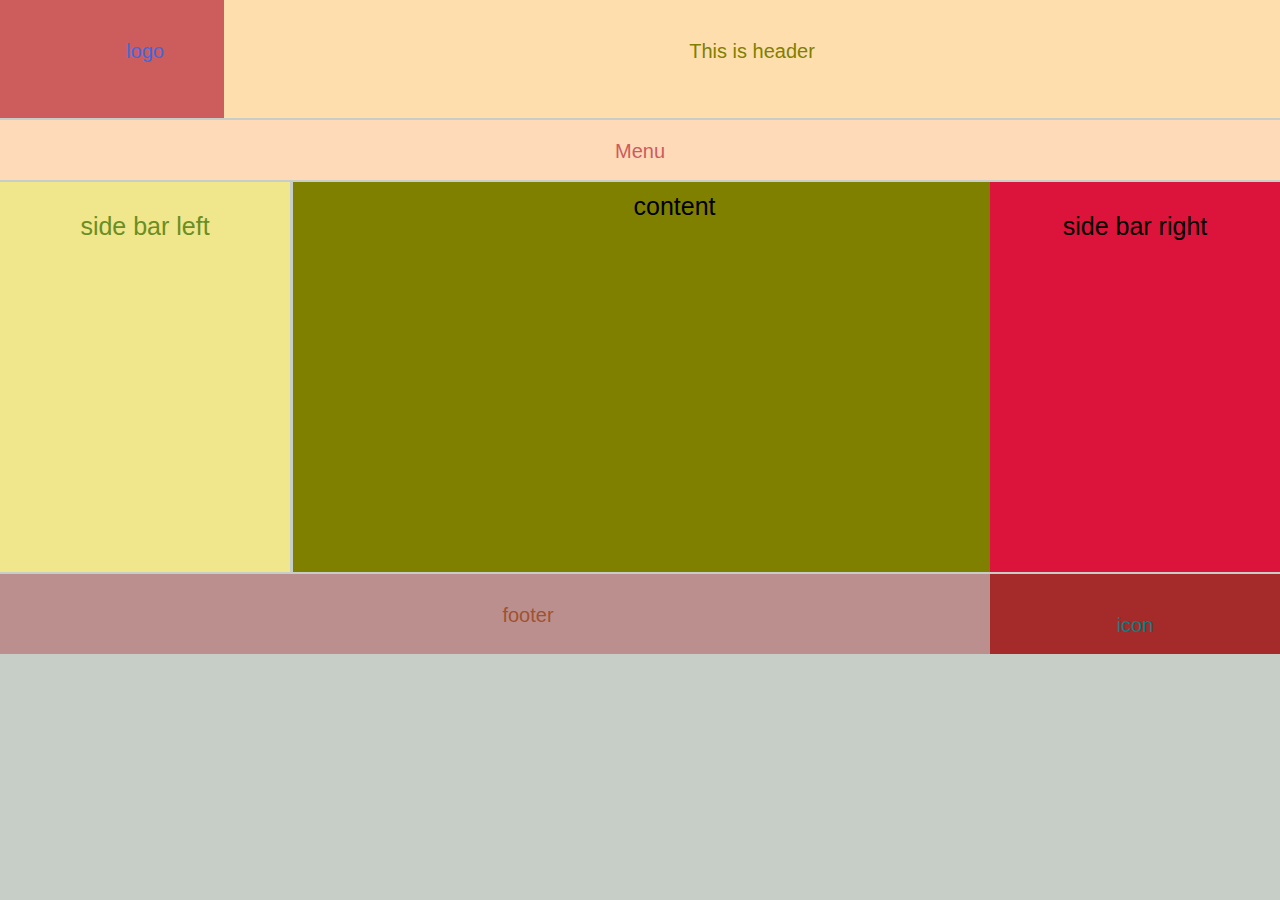
<file: Assignment_1/index.html>
<!DOCTYPE html>
<html>
<head>

<title>My Layout</title> 
<link rel="stylesheet" type="text/css" href="style.css">  

</head>
    
<body>
	
<div id="main_container"
</div>

<div id="head1">
	<p>logo</p>
</div>
<div id="head2">
	<p>This is header</p>
</div>
<div id="menu">
	<p>Menu</p>
</div>
<div id="sBarLeft">
	<p>side bar left</p>
</div>
<div id="content">

	<p>content</p>
	
	
</div>
<div id="sBarRight">
	<p>side bar right</p>
</div>
<div id="footer">
	<p>footer</p>
</div>
<div id="icon">
	<p>icon</p>
</div>
      
</body>
    
</html>
</file>
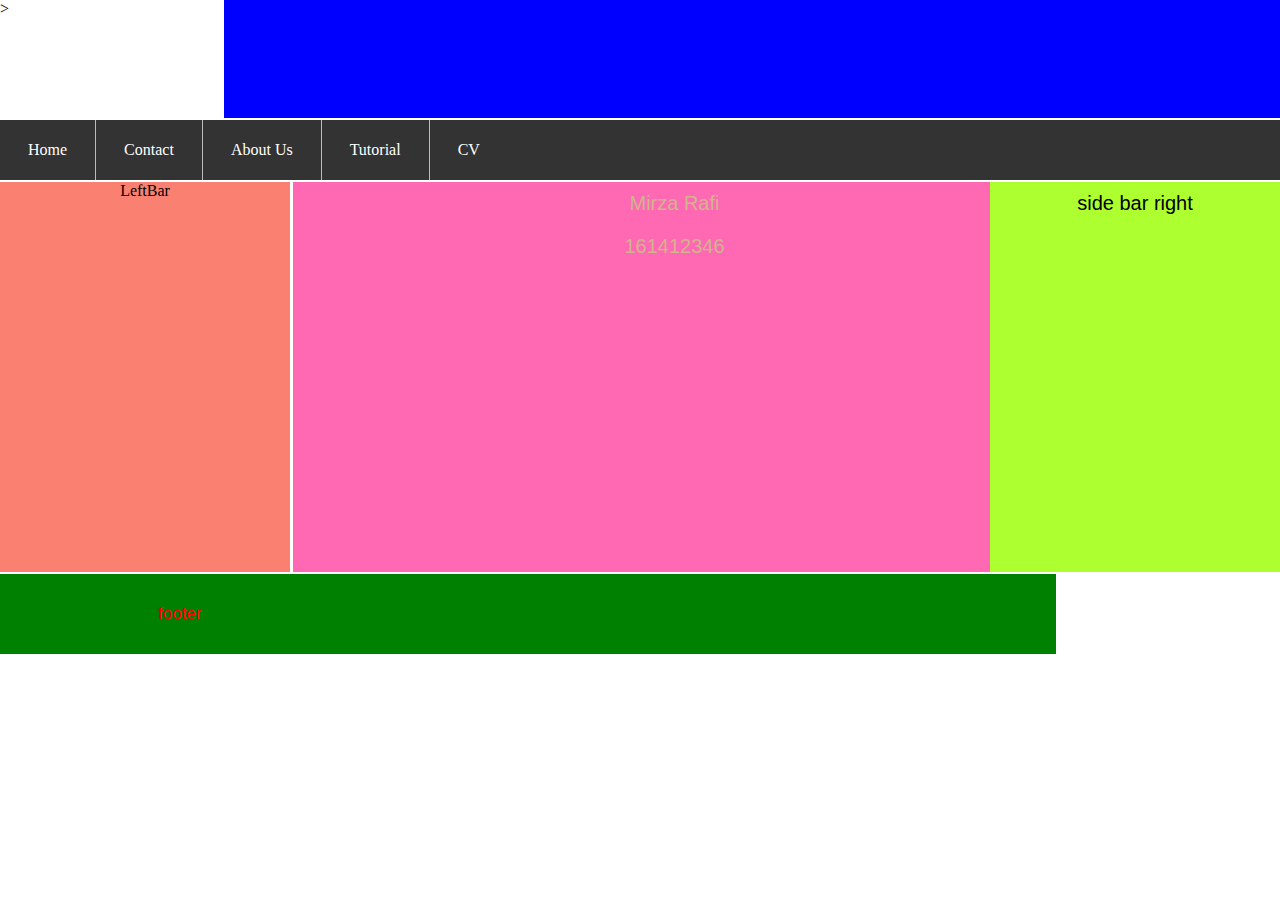
<file: HW3/index.html>
<!DOCTYPE html>
<html>
<head>

<title>index</title> 
<link rel="stylesheet" type="text/css" href="style.css">  

</head>
    
<body>
	
<div id="main_container"
</div>


<div id="head2">
	<marquee>Header</marquee>
</div>
<div id="menu">
	 <ul>

	<li><a href="home.html">Home</a></li>
	<li><a href="contact.html">Contact</a></li>
	<li><a href="about.html">About Us</a></li>
	<li><a href="tutorial.html">Tutorial</a></li>
	<li><a href="cv.html">CV</a></li>

 </ul>	
</div>
<div id="sBarLeft">
  
  <p>LeftBar</p>
		
</div>
<div id="content">
   
	<p>Mirza Rafi</p>
	<p>161412346</p>
	
</div>
<div id="sBarRight">
	<p>side bar right</p>
</div>
<div id="footer">
	
	<p>footer</p> </a></p>
	
</div>
>
	
</div>
      
</body>
    
</html>
</file>
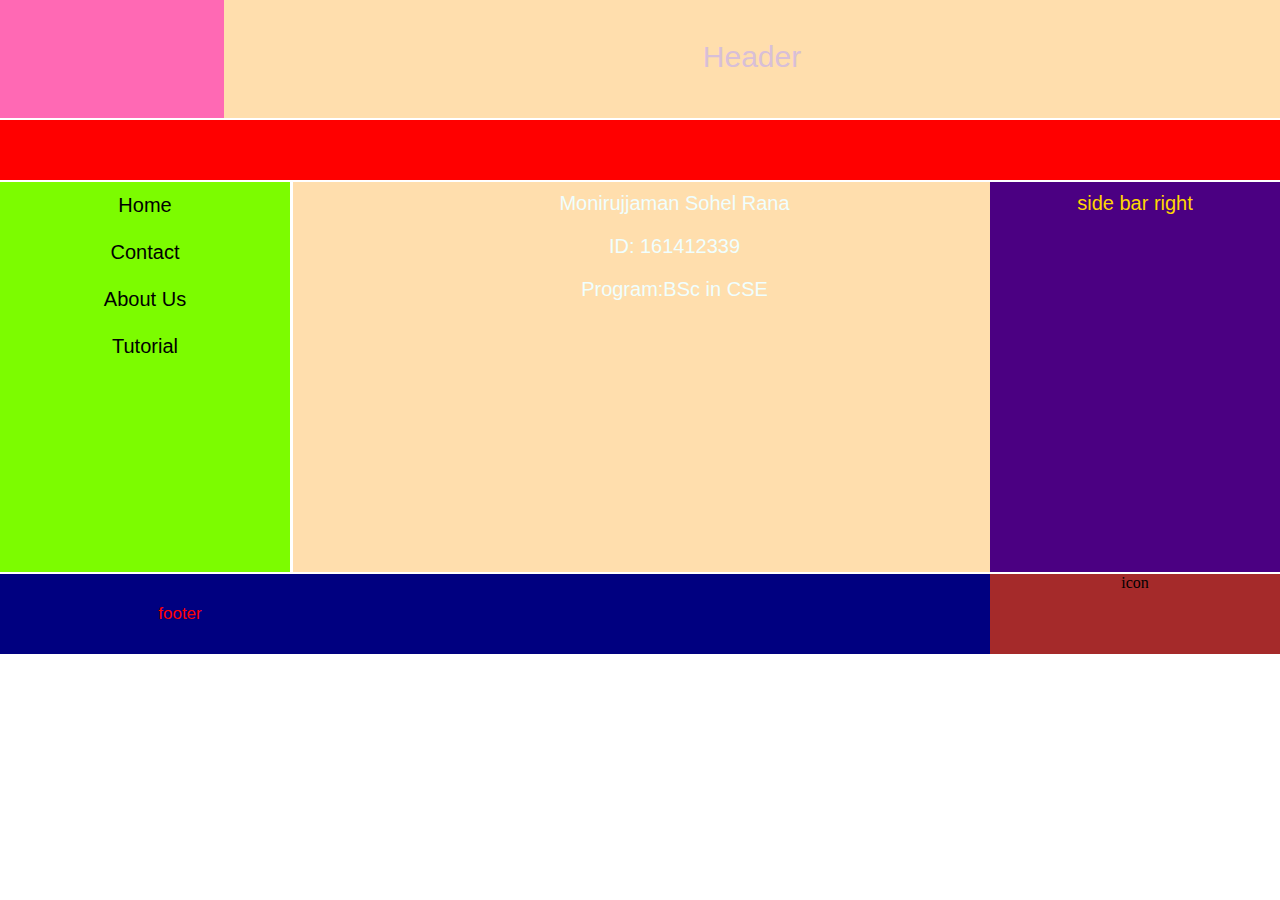
<file: WDP_HW2/index.html>
<!DOCTYPE html>
<html>
<head>

<title>index</title> 
<link rel="stylesheet" type="text/css" href="style.css">  

</head>
    
<body>
	
<div id="main_container"
</div>

<div id="head1">
	
</div>
<div id="head2">
	<p>Header</p>
</div>
<div id="menu">
	<marquee>Computer Science and Engineering</marquee>
</div>
<div id="sBarLeft">
  
  <ul>

	<li><a href="home.html">Home</a></li>
	<li><a href="contact.html">Contact</a></li>
	<li><a href="about.html">About Us</a></li>
	<li><a href="tutorial.html">Tutorial</a></li>

 </ul>	
		
</div>
<div id="content">
    
	<p>Monirujjaman Sohel Rana</p>
	<p>ID: 161412339</p>
	<p>Program:BSc in  CSE</p>
	
</div>
<div id="sBarRight">
	<p>side bar right</p>
</div>
<div id="footer">
	
	<p>footer </a></p>
	
</div>
<div id="icon">
	<p>icon</p>
	
</div>
      
</body>
    
</html>
</file>
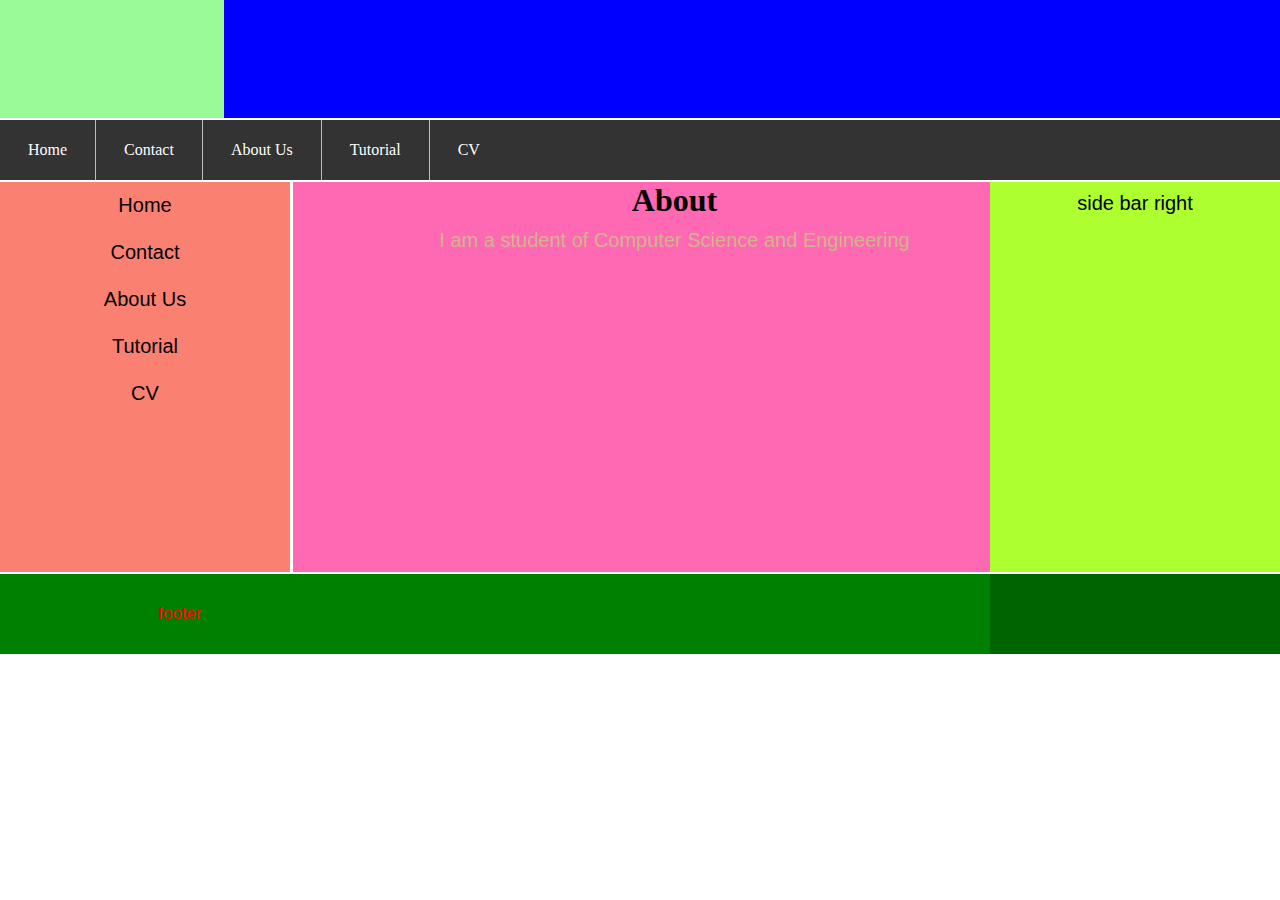
<file: HW3/about.html>
<!DOCTYPE html>
<html>
<head>

<title>about page</title> 
<link rel="stylesheet" type="text/css" href="style.css">  

</head>
    
<body>
	
<div id="main_container"
</div>

<div id="head1">
	
</div>
<div id="head2">
	<marquee>Header</marquee>
</div>
<div id="menu">
	 <ul>

	<li><a href="home.html">Home</a></li>
	<li><a href="contact.html">Contact</a></li>
	<li><a href="about.html">About Us</a></li>
	<li><a href="tutorial.html">Tutorial</a></li>
	<li><a href="cv.html">CV</a></li>

 </ul>	
</div>
<div id="sBarLeft">
  
  <ul>

	<li><a href="home.html">Home</a></li>
	<li><a href="contact.html">Contact</a></li>
	<li><a href="about.html">About Us</a></li>
	<li><a href="tutorial.html">Tutorial</a></li>
	<li><a href="cv.html">CV</a></li>

 </ul>	
		
</div>
<div id="content">
    <h1>About</h1>
	<p>I am a student of Computer Science and Engineering </p>
	
	
</div>
<div id="sBarRight">
	<p>side bar right</p>
</div>
<div id="footer">
	
	<p>footer</p>
	
</div>
<div id="icon">
	
	
</div>
      
</body>
    
</html>
</file>
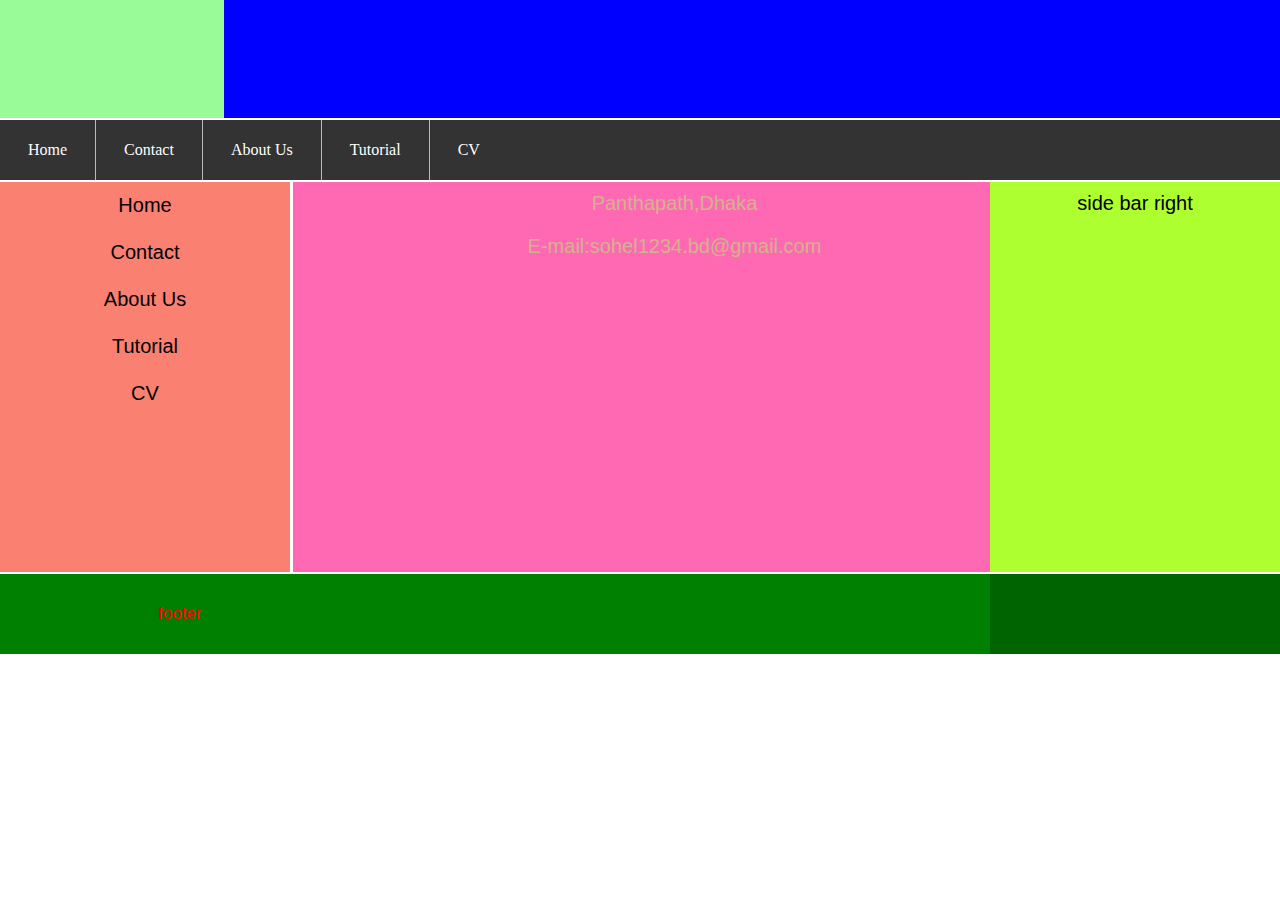
<file: HW3/contact.html>
<!DOCTYPE html>
<html>
<head>

<title>contact page</title> 
<link rel="stylesheet" type="text/css" href="style.css">  

</head>
    
<body>
	
<div id="main_container"
</div>

<div id="head1">
	
</div>
<div id="head2">
	<marquee> Header</marquee>
</div>
<div id="menu">
	 <ul>

	<li><a href="home.html">Home</a></li>
	<li><a href="contact.html">Contact</a></li>
	<li><a href="about.html">About Us</a></li>
	<li><a href="tutorial.html">Tutorial</a></li>
	<li><a href="cv.html">CV</a></li>

 </ul>	
</div>
<div id="sBarLeft">
  
  <ul>

	<li><a href="home.html">Home</a></li>
	<li><a href="contact.html">Contact</a></li>
	<li><a href="about.html">About Us</a></li>
	<li><a href="tutorial.html">Tutorial</a></li>
	<li><a href="cv.html">CV</a></li>

 </ul>	
		
</div>
<div id="content">
    
	
	<p>Panthapath,Dhaka</p>
	
	<p>E-mail:sohel1234.bd@gmail.com</p>
	
</div>
<div id="sBarRight">
	<p>side bar right</p>
</div>
<div id="footer">
	
	<p>footer</p>
	
</div>
<div id="icon">
	
</div>
      
</body>
    
</html>
</file>
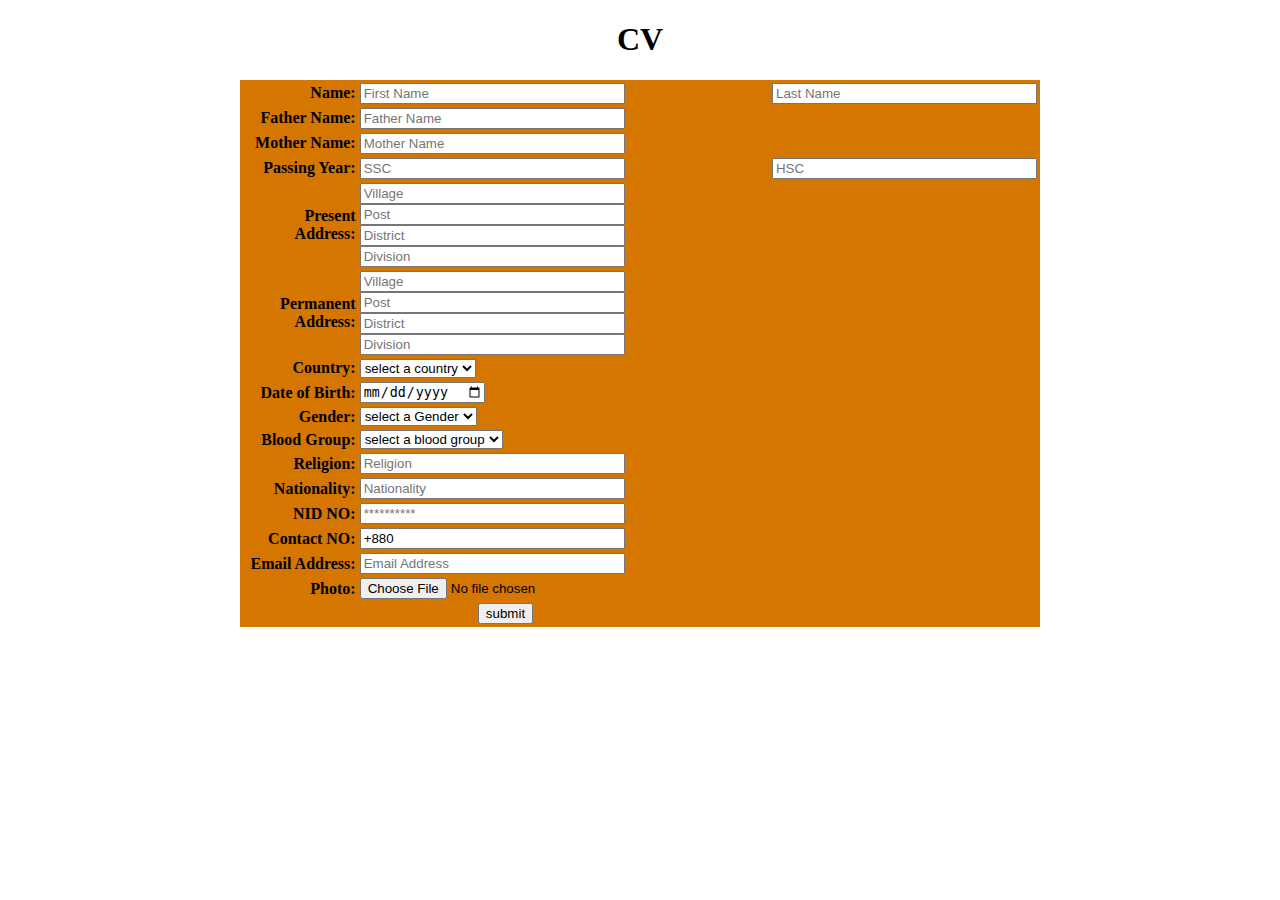
<file: HW3/cv.html>
<!DOCTYPE html>
<!DOCTYPE html>
<html>
<head>
	<title>cv</title>
	
</head>
<body>
	<form action="">
		<h1 align="center">CV</h1>
		<table bgcolor="#D46768;" height="500" width="800" align="center">
			<tr>
				<td align="right"><strong>Name:</strong></td>
				<td><input type="text" placeholder="First Name" size="30">
				<td><input type="text" placeholder="Last Name" size="30"><br>
				</td>
			</td>
			</tr>
			<tr>
				<td align="right"><strong>Father Name:</strong></td>
				<td><input type="text" placeholder="Father Name" size="30"></td>
			</tr>
			<tr>
				<td align="right"><strong>Mother Name:</strong></td>
				<td><input type="text" placeholder="Mother Name" size="30"></td>
			</tr>
			<tr>
				<td align="right"><strong>Passing Year:</strong></td>
				<td><input type="text" placeholder="SSC" size="30"><br>
				<td><input type="text" placeholder="HSC" size="30">
				</td>
			</tr>
			<tr>
				<td align="right"><strong>Present Address:</strong></td>
				<td>
					<input type="text" placeholder="Village" size="30">
					<input type="text" placeholder="Post" size="30"><br>
					<input type="text" placeholder="District" size="30">
					<input type="text" placeholder="Division" size="30">
				</td>
			</tr>
			<tr>
				<td align="right"><strong>Permanent Address:</strong></td>
				<td>
					<input type="text" placeholder="Village" size="30">
					<input type="text" placeholder="Post" size="30"><br>
					<input type="text" placeholder="District" size="30">
					<input type="text" placeholder="Division" size="30">
				</td>
			</tr>
			<tr>
                    <td align="right"><strong>Country:</strong></td>
                    <td>
                        <select>
                            <option>select a country</option>
                            <option>Bangladesh</option>
                            <option>India</option>
                            <option>Pakistan</option>
                            <option>Srilanka</option>
                            <option>Brazil</option>
                            <option>Afganistan</option>
                            <option>Australia</option>
                            <option>Nepal</option>
                         </select>
                    </td> 
                </tr>
				<tr>
					<td align="right"><strong>Date of Birth:</strong></td>
					<td><input type="date"></td>
				</tr>
				<tr>
                    <td align="right"><strong>Gender:</strong></td>
                    <td>
                        <select>
                            <option>select a Gender</option>
                            <option>Male</option>
                            <option>Female</option>
                        </select>
                    </td> 
                </tr>
				<tr>
                    <td align="right"><strong>Blood Group:</strong></td>
                    <td>
                        <select>
                            <option>select a blood group</option>
                            <option>A+</option>
                            <option>A-</option>
                            <option>B+</option>
                            <option>B-</option>
                            <option>O-</option>
                            <option>O+</option>
                            <option>AB+</option>
                            <option>AB-</option>
                         </select>
                    </td> 
                </tr>
                <tr>	
					<td align="right"><strong>Religion:</strong></td>
					<td><input type="text" placeholder="Religion" size="30"></td>
				</tr>
				<tr>
					<td align="right"><strong>Nationality:</strong></td>
					<td><input type="text" placeholder="Nationality" size="30"></td>
				</tr>
				<tr>
					<td align="right"><strong>NID NO:</strong></td>
					<td><input type="text" placeholder="**********" size="30"></td>
				</tr>
				<tr>
					<td align="right"><strong>Contact NO:</strong></td>
					<td><input type="text" placeholder="" size="30" value="+880"></td>
				</tr>
				<tr>
					<td align="right"><strong>Email Address:</strong></td>
					<td><input type="email" placeholder="Email Address" size="30"></td>
				</tr>
				<tr>
				    <td align="right"><strong>Photo:</strong></td>
				    <td><input type="file"></td>	
				</tr>
				<tr align="center">
				    <td colspan="2">
				    <input type="submit" value="submit"/>
				    </td>
				</tr>
			
			
		</table>
		
	</form>

</body>
</html>
</file>
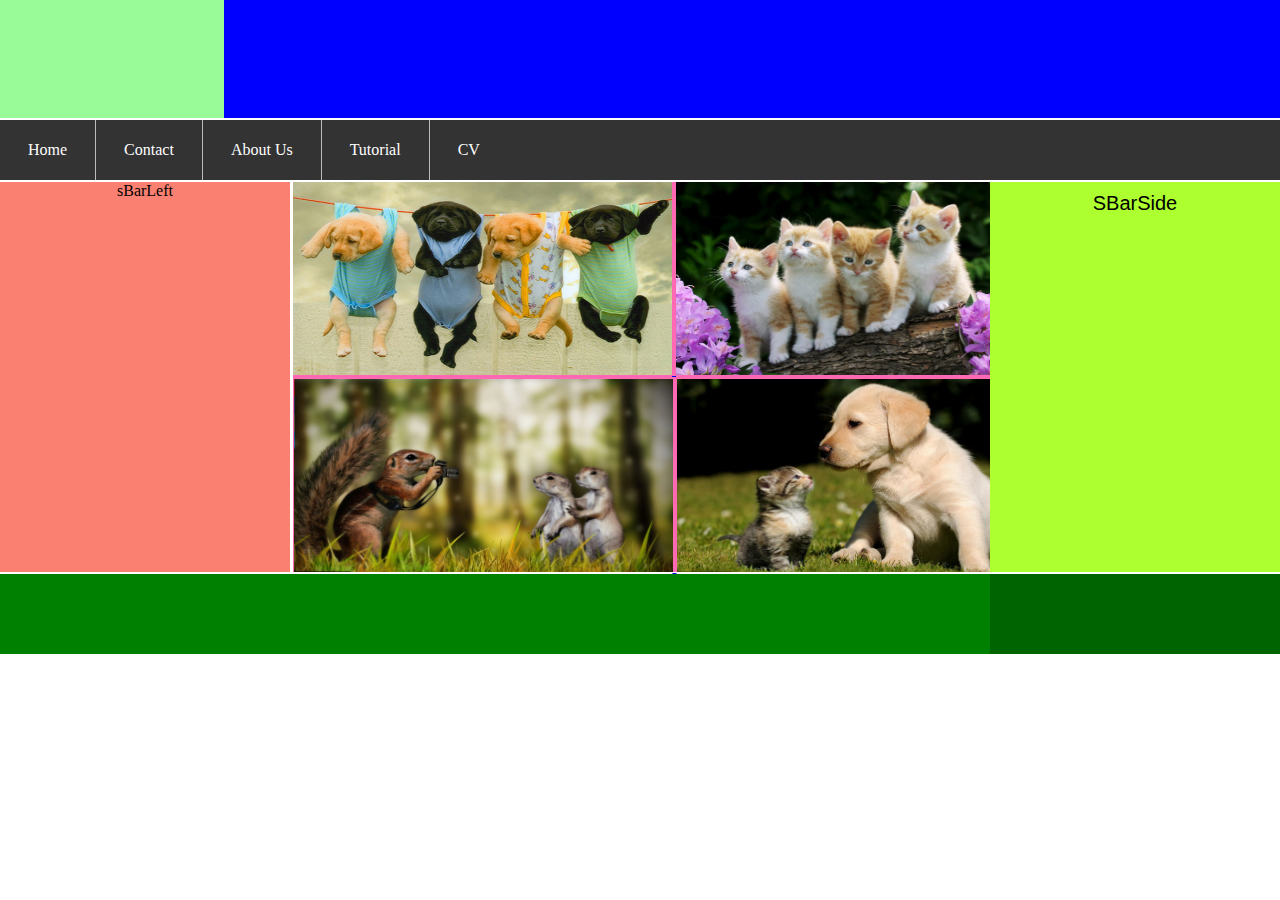
<file: HW3/home.html>
<!DOCTYPE html>
<html>
<head>

<title>home</title> 
<link rel="stylesheet" type="text/css" href="style.css">  

</head>
    
<body>
	
<div id="main_container"
</div>

<div id="head1">
	
</div>
<div id="head2">
	<marquee>This is Header</marquee>
</div>
<div id="menu">
	 <ul>

	<li><a href="home.html">Home</a></li>
	<li><a href="contact.html">Contact</a></li>
	<li><a href="about.html">About Us</a></li>
	<li><a href="tutorial.html">Tutorial</a></li>
	<li><a href="cv.html">CV</a></li>

 </ul>	
</div>
<div id="sBarLeft">
 <p>sBarLeft</p>
</div>
<div id="content">
    <a href="images/image1.jpg/" target="_blank"><img src="images/image1.jpg" style="width:379px;height:193px">
	<a href="images/image4.jpg" target="_blank"><img src="images/image6.jpg" style="width:380px;height:193px">
	<a href="images/voor.JPG/" target="_blank"><img src="images/image7.jpg" style="width:379px;height:193px">
	<a href="images/image10.jpg/" target="_blank"><img src="images/image10.jpg" style="width:379px;height:193px">
	
</div>
<div id="sBarRight">
	
	<P>SBarSide</P>
</div>
<div id="footer">
	
	<p><footer</p>
	
</div>
<div id="icon">

	
</div>
      
</body>
    
</html>
</file>
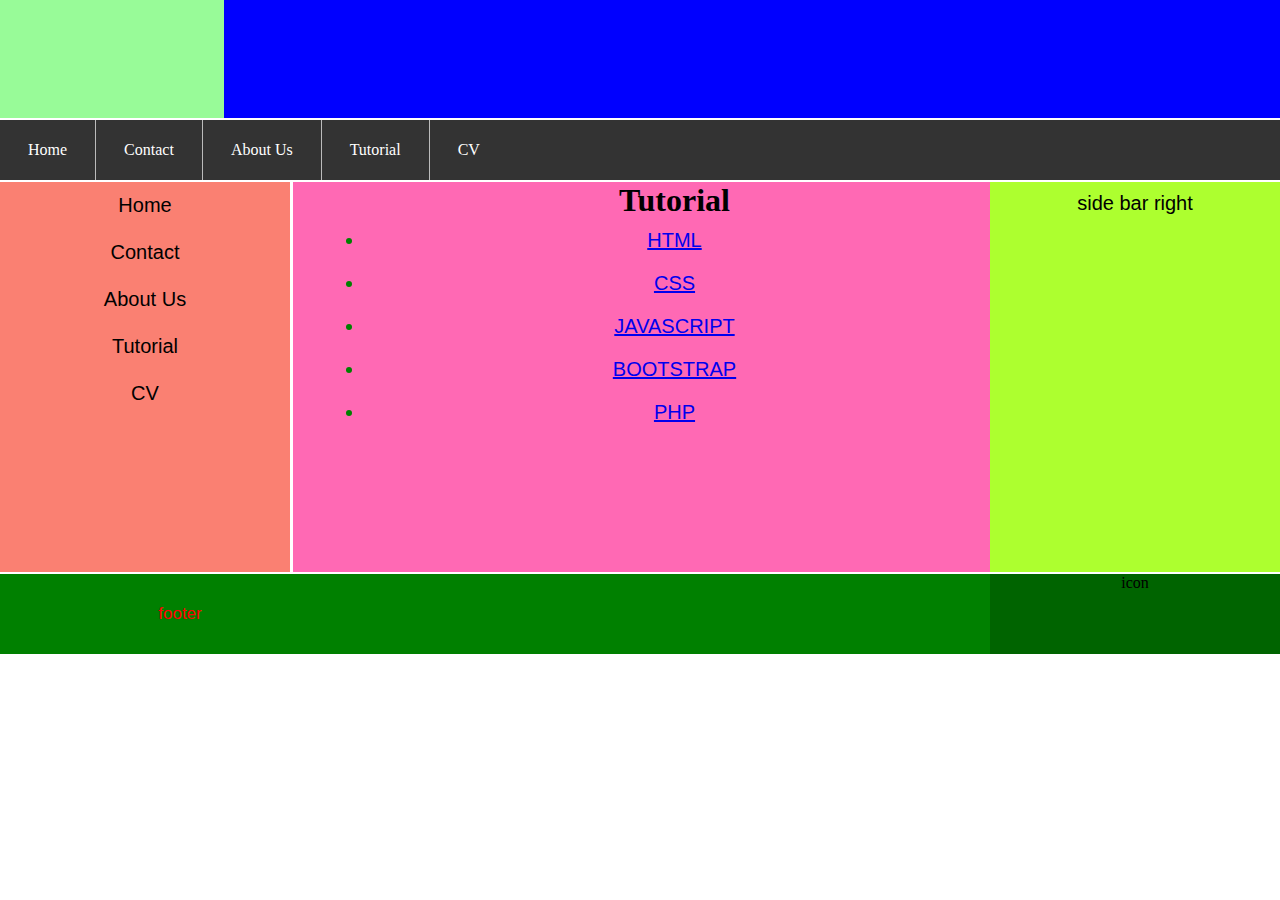
<file: HW3/tutorial.html>
<!DOCTYPE html>
<html>
<head>

<title>tutorial</title> 
<link rel="stylesheet" type="text/css" href="style.css">  

</head>
    
<body>
	
<div id="main_container"
</div>

<div id="head1">

</div>
<div id="head2">
	<marquee>Header</marquee>
</div>
<div id="menu">
	 <ul>

	<li><a href="home.html">Home</a></li>
	<li><a href="contact.html">Contact</a></li>
	<li><a href="about.html">About Us</a></li>
	<li><a href="tutorial.html">Tutorial</a></li>
	<li><a href="cv.html">CV</a></li>

 </ul>	
</div>
<div id="sBarLeft">
  
  <ul>

	<li><a href="home.html">Home</a></li>
	<li><a href="contact.html">Contact</a></li>
	<li><a href="about.html">About Us</a></li>
	<li><a href="tutorial.html">Tutorial</a></li>
	<li><a href="cv.html">CV</a></li>

 </ul>	
		
</div>
<div id="content">
    <h1>Tutorial</h1>
    <li><a href="https://www.w3schools.com/html/" target="_blank">HTML</a></li>
    <li><a href="https://www.w3schools.com/css/default.asp" target="_blank">CSS</a></li>
    <li><a href="https://www.w3schools.com/js/default.asp" target="_blank">JAVASCRIPT</a></li>
    <li><a href="https://www.w3schools.com/bootstrap/bootstrap_ver.asp" target="_blank">BOOTSTRAP</a></li>
    <li><a href="https://www.w3schools.com/php/default.asp" target="_blank">PHP</a></li>
	
</div>
<div id="sBarRight">
	<p>side bar right</p>
</div>
<div id="footer">
	
	<p>footer</p>
	
</div>
<div id="icon">
	<p>icon</p>
</div>
      
</body>
    
</html>
</file>
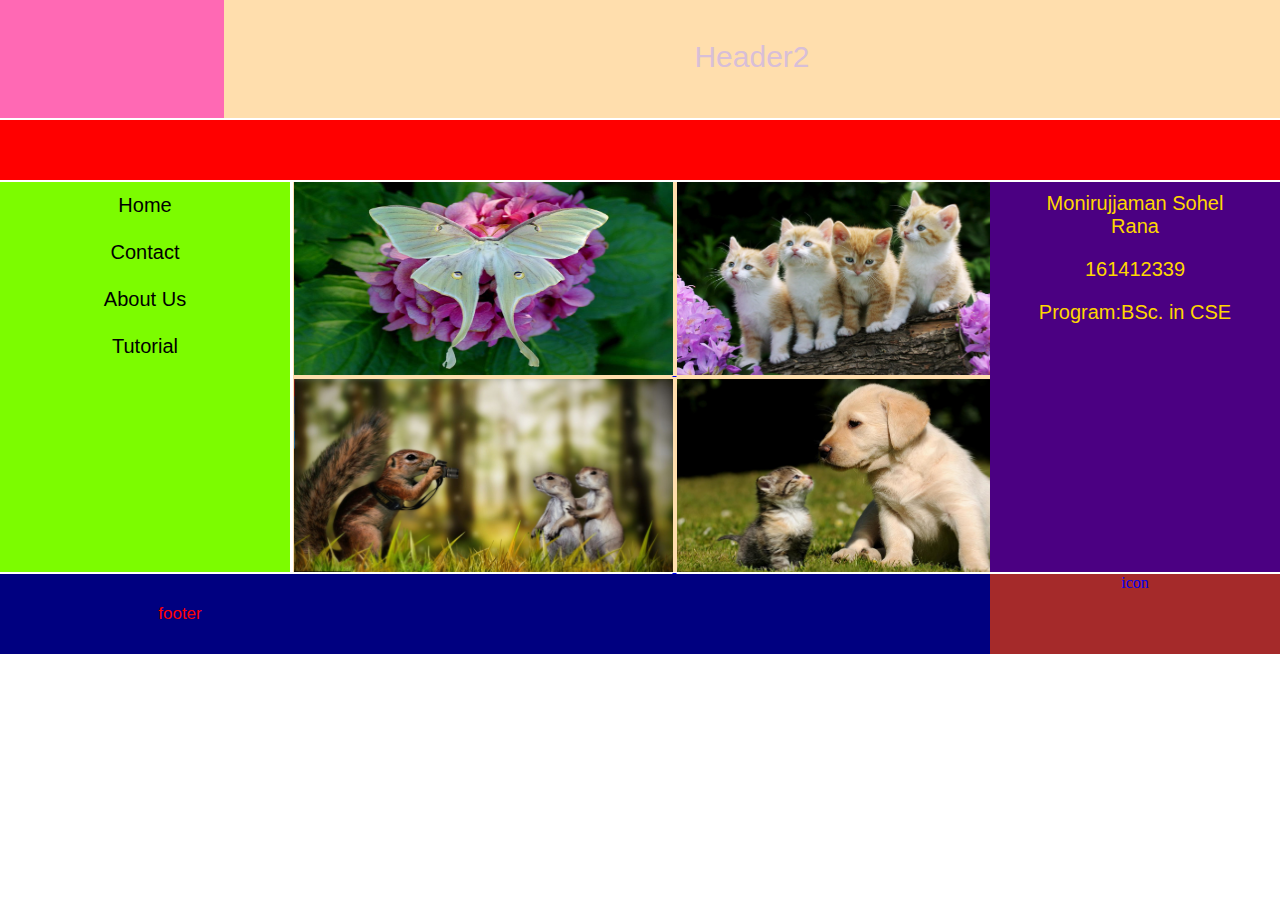
<file: WDP_HW2/home.html>
<!DOCTYPE html>
<html>
<head>

<title>home</title> 
<link rel="stylesheet" type="text/css" href="style.css">  

</head>
    
<body>
	
<div id="main_container"
</div>

<div id="head1">
	
</div>
<div id="head2">
	<p>Header2</p>
</div>
<div id="menu">
	<marquee>Computer Science and Engineering</marquee>
</div>
<div id="sBarLeft">
  <ul>

	<li><a href="home.html">Home</a></li>
	<li><a href="contact.html">Contact</a></li>
	<li><a href="about.html">About Us</a></li>
	<li><a href="tutorial.html">Tutorial</a></li>

 </ul>	
</div>
<div id="content">
    <a href="images/image1.jpg/" target="_blank"><img src="images/image1.jpg" style="width:379px;height:193px">
	<a href="images/image6.jpg/" target="_blank"><img src="images/image6.jpg" style="width:379px;height:193px">
	<a href="images/image7.jpg/" target="_blank"><img src="images/image7.jpg" style="width:379px;height:193px">
	<a href="images/image10.jpg/" target="_blank"><img src="images/image10.jpg" style="width:379px;height:193px">
	
</div>
<div id="sBarRight">
	 
	<p>Monirujjaman Sohel Rana</p>
	<p>161412339</p>
	<p>Program:BSc. in CSE</p>
</div>
<div id="footer">
	
	<p>footer</p>
	
</div>
<div id="icon">
	<p>icon</p>
	
</div>
      
</body>
    
</html>
</file>
<file: Assignment_1/style.css>
body{
	background: #c7cdc7;

}
*{
	margin: 0;
	padding: 0;
}

#main_container{
    width:1348px;
    height:654px;

}         

#head1{
    width: 290px;
    height: 118px;
    left:0px;
    top: 0px;
    position: absolute;
    background-color:indianred; 
    text-align: center;
}
#head1 p{
	font-size:20px;
	font-family:arial;
	color:royalblue;
	text-align:center;
	width:200px;
	margin:0 auto;
	padding:40px;
}       
#head2{
    width: 1056px;
    height: 118px;
    right:0px;
    top: 0px;
    position: absolute;
    background-color:navajowhite;
    text-align: center
}
#head2 p{
	font-size:20px;
	font-family:arial;
	color:olive;
	text-align:center;
	width:200px;
	margin:0 auto;
	padding:40px;
}                  
#menu{
    width: 100%;
    height: 60px;
    left:0px;
    top: 120px;
    position: absolute;
    background-color:peachpuff;
    text-align: center
}
#menu p{
	font-size:20px;
	font-family:arial;
	color:indianred;
	text-align:center;
	width:100px;
	margin:0 auto;
	padding:20px;
}                 
#sBarLeft{
    width: 290px;
    height:390px;
    left: 0px;
    top: 182px;
    position: absolute;
    background-color:khaki;
    text-align: center;
	float: left;
}
#sBarLeft p{
	font-size:25px;
	font-family:arial;
	color:olivedrab;
	text-align:center;
	width:200px;
	margin:0 auto;
	padding:30px;
}
#content{
    width: 763px;
    height:390px;
    left: 293px;
    top: 182px;
    position: absolute;
    background-color: #808000;
    text-align: center;
	float: left;
}
#content p{
	font-size:25px;
	font-family:arial;
	color:#000000;
	text-align:center;
	width:400px;
	margin:0 auto;
	padding:10px;
}                 
#sBarRight{
    width: 290px;
    height:390px;
    right: 0px;
    top: 182px;
    position: absolute;
    background-color: #DC143C;
    text-align: center;
	float: right;
}
#sBarRight p{
	font-size:25px;
	font-family:arial;
	color:#000000;
	text-align:center;
	width:200px;
	margin:0 auto;
	padding:30px;
}                  
#footer{
    width: 1056px;
    height:80px;
    left: 0px;
    top: 574px;
    position: absolute;
    background-color:rosybrown;
    text-align: center;
}
#footer p{
	font-size:20px;
	font-family:arial;
	color:sienna;
	text-align:center;
	width:400px;
	margin:0 auto;
	padding:30px;
}                    
#icon{
    width: 290px;
    height:80px;
    right: 0px;
    top: 574px;
    position: absolute;
    background-color:brown;
    text-align: center;
} 
#icon p{
	font-size:20px;
	font-family:arial;
	color:teal;
	text-align:center;
	width:200px;
	margin:0 auto;
	padding:40px;

}
</file>
<file: HW3/style.css>
body{
	background: #FFFFFF;

}
*{
	margin: 0;
	padding: 0;
}

#main_container{
    width:1148px;
    height:654px;

}         

#head1{
    width: 290px;
    height: 118px;
    left:0px;
    top: 0px;
    position: absolute;
    background-color:palegreen; 
    text-align: center;
	
}
#head2{
    width: 1056px;
    height: 118px;
    right:0px;
    top: 0px;
    position: absolute;
    background-color:blue;
    text-align: center;
	
}
#head2 marquee{
	font-size:30px;
	font-family:arial;
	color:gray;
	text-align:center;
	width:800px;
	margin:0 auto;
	padding:40px;
	font-style: italic;
}                  
#menu{
    width: 100%;
    height: 60px;
    left:0px;
    top: 120px;
    position: absolute;
    background-color:#D2691E;
    text-align: center
}
#menu ul {
  list-style-type: none;
  margin: 0;
  padding: 0;
  overflow: hidden;
  background-color: #333;
}

#menu li {
  float: left;
  border-right:1px solid #bbb;
}

#menu li:last-child {
  border-right: none;
}

#menu li a {
  display: block;
  color: white;
  text-align: center;
  padding: 21px 28px;
  text-decoration: none;
}
#menu li a:hover {
  background-color: #00FFFF;
  color: #000000;
}

#menu .active {
  background-color: #4CAF50;
}
#sBarLeft{
    width: 290px;
    height:390px;
    left: 0px;
    top: 182px;
    position: absolute;
    background-color:#FA8072;
    text-align: center;
	float: left;
}
#sBarLeft a{
    font-size:20px;
    font-family:arial;
    color:#000000;
    text-align:center;
    width:300px;
    margin:0 auto;
    padding:20px;
}
#sBarLeft ul {
  list-style-type: none;
  margin: 0;
  padding: 0;


}

#sBarLeft li a {
  display: block;
  color: #000;
  padding: 12px 16px;
  text-decoration: none;
  width: 258px;

}

#sBarLeft li a.active {
  background-color: #4CAF50;
  color: white;

}
#sBarLeft li a:hover {
  background-color: #555;
  color: white;
}


#content{
    width: 763px;
    height:390px;
    left: 293px;
    top: 182px;
    position: absolute;
    background-color:hotpink;
    text-align: center;
	  float: left;
}
#content li{
	font-size:20px;
	font-family:arial;
	color:green;
	text-align:center;
	width:600px;
	margin:0 auto;
	padding:10px;
	
}
#content p{
  font-size:20px;
  font-family:arial;
  color:tan;
  text-align:center;
  width:600px;
  margin:0 auto;
  padding:10px;
  
}
     
#sBarRight{
    width: 290px;
    height:390px;
    right: 0px;
    top: 182px;
    position: absolute;
    background-color: greenyellow;
    text-align: center;
	float: right;
}
#sBarRight p{
	font-size:20px;
	font-family:arial;
	color:#000000;
	text-align:center;
	width:200px;
	margin:0 auto;
	padding:10px;
}                  
#footer{
    width: 1056px;
    height:80px;
    left: 0px;
    top: 574px;
    position: absolute;
    background-color:green;
    text-align: center;
}
#footer p{
	font-size:17px;
	font-family:arial;
	color:#FF0000;
	text-align:center;
	width:300px;
	margin: 0 auto;
	padding:30px;
	float: left;
}                    
#icon{
    width: 290px;
    height:80px;
    right: 0px;
    top: 574px;
    position: absolute;
    background-color:#006400;
    text-align: center;
}
#icon img{
	border-radius: 50px;
	
}
</file>
<file: WDP_HW2/style.css>
body{
	background: #FFFFFF;

}
*{
	margin: 0;
	padding: 0;
}

#main_container{
    width:1348px;
    height:654px;

}         

#head1{
    width: 290px;
    height: 118px;
    left:0px;
    top: 0px;
    position: absolute;
    background-color:hotpink; 
    text-align: center;
}
#head2{
    width: 1056px;
    height: 118px;
    right:0px;
    top: 0px;
    position: absolute;
    background-color:navajowhite;
    text-align: center
}
#head2 p{
	font-size:30px;
	font-family:arial;
	color:thistle;
	text-align:center;
	width:600px;
	margin:0 auto;
	padding:40px;
}                  
#menu{
    width: 100%;
    height: 60px;
    left:0px;
    top: 120px;
    position: absolute;
    background-color:red;
    text-align: center
}
#menu marquee{
	font-size:20px;
	font-family: arial;
	color:blueviolet;
	text-align: center;
	margin:0 auto;
	padding: 15px;
	font-style: italic;
	
}                 
#sBarLeft{
    width: 290px;
    height:390px;
    left: 0px;
    top: 182px;
    position: absolute;
    background-color:lawngreen;
    text-align: center;
	float: left;
}
#sBarLeft a{
    font-size:20px;
    font-family:arial;
    color:darkseagreen;
    text-align:center;
    width:300px;
    margin:0 auto;
    padding:20px;
}
#sBarLeft ul {
  list-style-type: none;
  margin: 0;
  padding: 0;


}

#sBarLeft li a {
  display: block;
  color: #000;
  padding: 12px 16px;
  text-decoration: none;
  width: 258px;

}

#sBarLeft li a.active {
  background-color: royalblue;
  color: white;

}
#sBarLeft li a:hover:not(.active) {
  background-color: #555;
  color: white;
}


#content{
    width: 763px;
    height:390px;
    left: 293px;
    top: 182px;
    position: absolute;
    background-color: navajowhite;
    text-align: center;
	float: left;
}
#content p{
	font-size:20px;
	font-family:arial;
	color:azure;
	text-align:center;
	width:600px;
	margin:0 auto;
	padding:10px;
	
}
     
#sBarRight{
    width: 290px;
    height:390px;
    right: 0px;
    top: 182px;
    position: absolute;
    background-color: indigo;
    text-align: center;
	float: right;
}
#sBarRight p{
	font-size:20px;
	font-family:arial;
	color:gold;
	text-align:center;
	width:200px;
	margin:0 auto;
	padding:10px;
}                  
#footer{
    width: 1056px;
    height:80px;
    left: 0px;
    top: 574px;
    position: absolute;
    background-color:navy;
    text-align: center;
}
#footer p{
	font-size:17px;
	font-family:arial;
	color:#FF0000;
	text-align:center;
	width:300px;
	margin: 0 auto;
	padding:30px;
	float: left;
}                    
#icon{
    width: 290px;
    height:80px;
    right: 0px;
    top: 574px;
    position: absolute;
    background-color:brown;
    text-align: center;
}
#icon img{
	border-radius: 50px;
	
}
</file>
